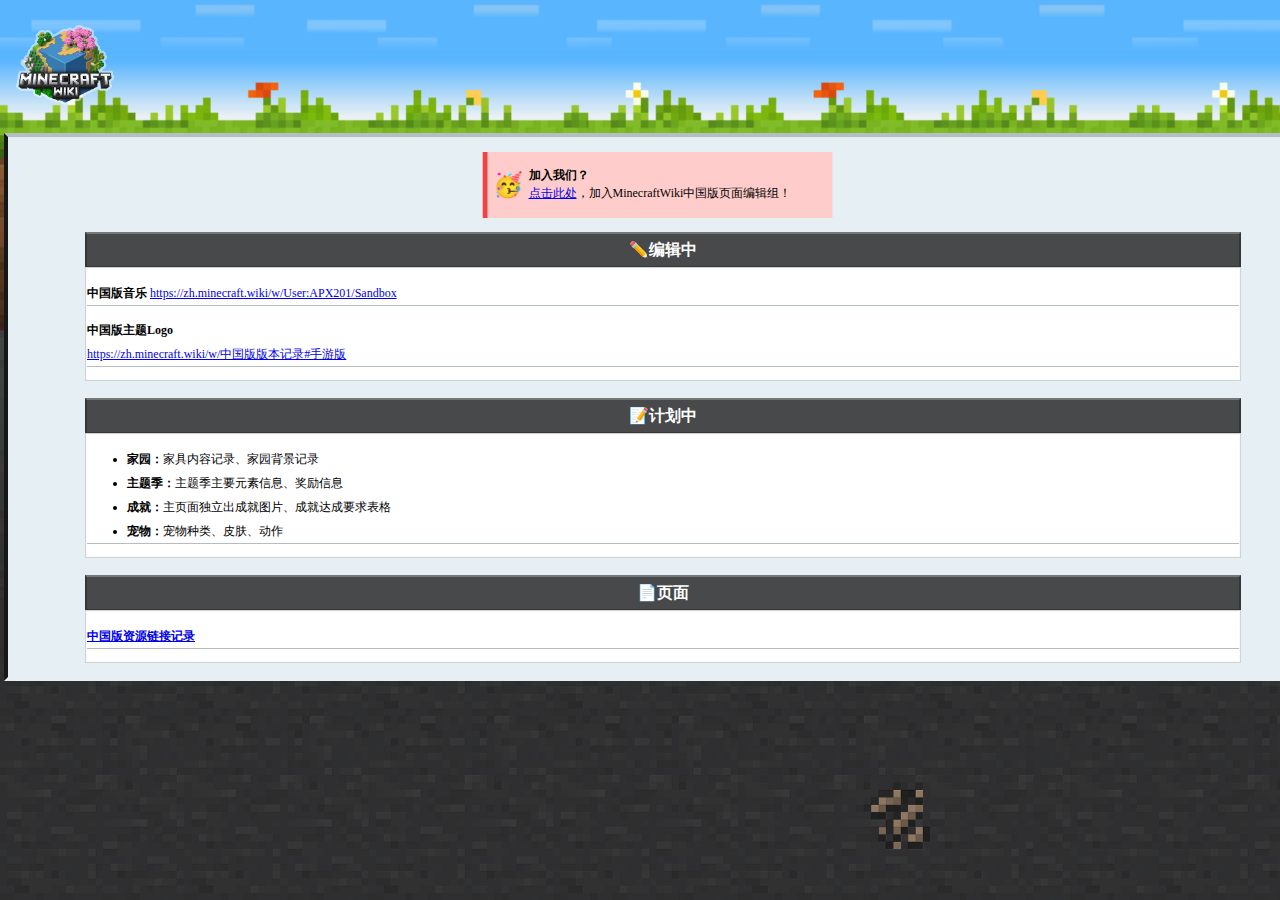
<file: index.html>
<!DOCTYPE html>
<html lang="en">
<head>
				<meta charset="UTF-8">
				<title>Minecraft Wiki MCCN Page Editorial team</title>
			 <link rel="stylesheet" type="text/css" href="style.css">
			 <link rel="icon" type="image/png" href="favicon.png">

</head>
<body>
				<img src="images/Wiki.png" alt="wiki logo" style="height:100px;width:100px;padding-top:15px;padding-left:15px;">
				<div style="height:10px"></div>
    <div class="backg">				
<!-- 信息框 -->    				
				    <div class="tips-in"> 
				        <b>加入我们？</b>
				        <p><a href="http://qm.qq.com/cgi-bin/qm/qr?_wv=1027&k=plSmUKA9-x3-qPTYTOZ_hnDhsMdA65Gj&authKey=hBxnffCEioSs7TqrIH2rZKGnhEHBSJ1NMZ4poiefxqEr34rToqA4iKsasguXFOUQ&noverify=0&group_code=1012251807">点击此处</a>，加入MinecraftWiki中国版页面编辑组！</p>
				    </div>
				    
<!--  -->			
				    <div style="height:80px"></div>
        <div class="title"><b>✏️编辑中</b></div>
        <div class="whboard">
        				<p class="whp">
        						<b>中国版音乐</b>        					<a href="https://zh.minecraft.wiki/w/User:APX201/Sandbox">https://zh.minecraft.wiki/w/User:APX201/Sandbox</a>
        				<p class="whp">
        						<b>中国版主题Logo</b></br>
<a href="https://zh.minecraft.wiki/w/中国版版本记录#手游版">https://zh.minecraft.wiki/w/中国版版本记录#手游版</a>
</p>
        </div></br>
        
        <div class="title"><b>📝计划中</b></div>
        <div class="whboard">
        				<ul class="whp">
 <li><b>家园：</b>家具内容记录、家园背景记录</li>
 <li><b>主题季：</b>主题季主要元素信息、奖励信息</li>
 <li><b>成就：</b>主页面独立出成就图片、成就达成要求表格</li>
 <li><b>宠物：</b>宠物种类、皮肤、动作</li>
           </ul>
        </div></br>
        
        <div class="title"><b>📄页面</b></div>
        <div class="whboard">
        				<p class="whp">
        							<a href="mccn-link.html"><b>中国版资源链接记录</b>   </a>
        				</p>
        </div>
        
        
        
</body>
</html>
</file>
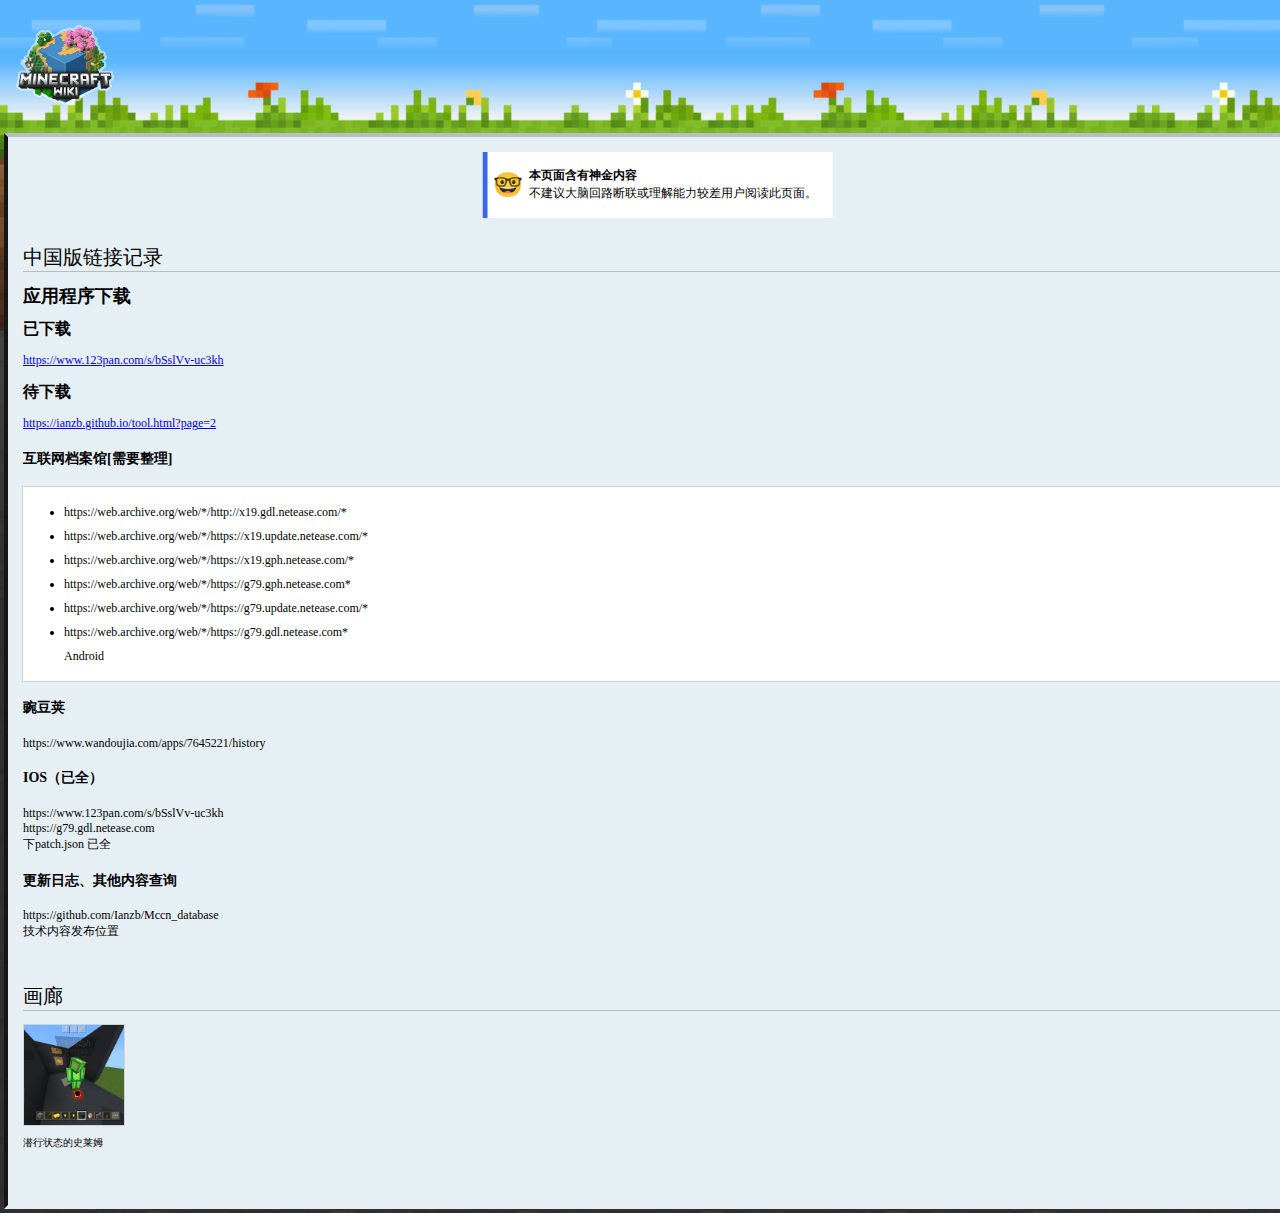
<file: mccn-link.html>
<!DOCTYPE html>
<html lang="en">
<head>
				<meta charset="UTF-8">
				<title>中国版资源链接记录</title>
			 <link rel="stylesheet" type="text/css" href="style.css">
			 <link rel="icon" type="image/png" href="favicon.png">
</head>
<body>
				<img src="images/Wiki.png" alt="wiki logo" style="height:100px;width:100px;padding-top:15px;padding-left:15px;">
				<div style="height:10px"></div>
    <div class="backg">				
<!-- 信息框 -->    				
				    <div class="tips-sj"> 
				        <b>本页面含有神金内容</b>
				        <p>不建议大脑回路断联或理解能力较差用户阅读此页面。</p>
				    </div>
				    
<!--  -->				    
				    <div style="height:80px"></div>
								<h1>
												中国版链接记录
								</h1>
								<h2>应用程序下载</h2>
        
        <h3>已下载</h3>
<a href="https://www.123pan.com/s/bSslVv-uc3kh">
<p class="p1">
https://www.123pan.com/s/bSslVv-uc3kh</p></a>
       
        <h3>待下载</h3>
<a href="https://ianzb.github.io/tool.html?page=2">
<p class="p1">
  https://ianzb.github.io/tool.html?page=2
  </p></a>
<h4>互联网档案馆[需要整理]</h4>
<div class="whboard" style="width:100%">
<ul class="whp" style="border-bottom:0px solid #B4BDC2;">
<li>https://web.archive.org/web/*/http://x19.gdl.netease.com/*</li>
<li>https://web.archive.org/web/*/https://x19.update.netease.com/*</li>
<li>https://web.archive.org/web/*/https://x19.gph.netease.com/*</li>
<li>https://web.archive.org/web/*/https://g79.gph.netease.com*</li>
<li>https://web.archive.org/web/*/https://g79.update.netease.com/*</li>
<li>https://web.archive.org/web/*/https://g79.gdl.netease.com*</li>
Android</ul></div>

<h4>豌豆荚</h4>
<p class="p1">
https://www.wandoujia.com/apps/7645221/history
<h4>IOS（已全）</h4>
<p class="p1">
https://www.123pan.com/s/bSslVv-uc3kh
</br>
https://g79.gdl.netease.com</br>
下patch.json 已全</p>

<h4>更新日志、其他内容查询</h4>
<p class="p1">
https://github.com/Ianzb/Mccn_database</br>
技术内容发布位置</p></br>

<h1>画廊</h1>
<div class="draw">
				
				<div class="drawd">
     <div class="picture">
  				<img src="images/pct-slime.jpg" alt="" class="picture-img">
  			</div>
  			<p class="picture-text">潜行状态的史莱姆</p>
  		</div>
  		
  		
  </div>
</div>

</div>
				
</body>
</html>
</file>
<file: style.css>
/* 页面背景 */
	.backg {
					background-color: #e6eff4;
					margin: 4px;
					width: 100%;
					height: 100%;
					padding-top: 15px;
     padding-right: 15px;
     padding-bottom: 15px;
     padding-left: 15px;
     z-index:9;
     border: 4px solid #000;
     border-color: #B5BEC3 #E6EFF4 #E6EFF4 #171717;
	}
/* 白模块 */
.whboard {
				background-color: white;
				border: 1px solid #F8F9FB;
				width: 90%;
  /* box-shadow: 0px -4px #ffffff40, -4px 0px #00000040, 0px 4px #00000040, 4px 0px #00000040; */
  margin-left: auto;
  margin-right: auto;
  margin-top: 0px;
  margin-bottom: 0px;
  color: #000;
  outline: solid 1px #CFD3D4;
  line-height: 2;
  text-align: center;
}
.whp {
				border-bottom: 1px solid #B4BDC2;
				font-size: 12px;
				text-align: left;
}
/* 网页背景 */
	 body {
    margin: 0;
    padding: 0;
    background-image: url('images/Background-HiDPI.png');
    background-repeat: repeat;
    background-size: 90%;
    z-index: 10;
    background-image:
     url('images/Header-background.png'),
     url('images/Background-HiDPI.png');
     background-repeat: repeat-x,
     repeat;
  } 
/* 信息框 */
.tips-sj {
  display: flex; /* 使用flexbox布局 */
  flex-direction: column; /* 子元素垂直排列 */
  align-items: flex-start; /* 从左侧开始对齐 */
  justify-content: center; /* 垂直居中 */
  position: absolute;/*absolute值为悬浮*/
  left: 50%;
  transform: translateX(-45%); /* 使提示框水平居中 */
  width: 350px;
  min-height: 50px; /* 最小高度 */
  background-color: #ffffff; /* 背景颜色为白色 */
  border-radius: 0; /* 移除圆角 */
  font-size: 12px; /* 字体大小 */
  line-height: 0.5; /* 行高 */
  color: #000000; /* 文本颜色为黑色 */
  padding: 20px 10px 10px 46px; /* 内边距，左侧增加额外空间以避免与图标重叠 */
  box-sizing: border-box; /* 包括内边距和边框在内的总宽度和高度 */
  overflow: hidden; /* 隐藏溢出的内容 */
}

.tips-sj::before {
  content: '';
  position: absolute;
  top: 0;
  left: 0; /* 将蓝色部分放置在左侧 */
  width: 5px; /* 蓝色部分的宽度 */
  height: 100%;
  background-color: #3266EE; /* 蓝色背景 */
}

.tips-sj::after {
  content: '🤓'; /* 标志 */
  position: absolute;
  top: 50%;
  left: 10px; /* 与左侧的间距 */
  transform: translateY(-50%); /* 垂直居中 */
  font-size: 24px; /* 标志大小 */
}
/* -- */
.tips-in {
  display: flex; /* 使用flexbox布局 */
  flex-direction: column; /* 子元素垂直排列 */
  align-items: flex-start; /* 从左侧开始对齐 */
  justify-content: center; /* 垂直居中 */
  position: absolute;
  left: 50%;
  transform: translateX(-45%); /* 使提示框水平居中 */
  width: 350px;
  min-height: 50px; /* 最小高度 */
  background-color: #FECCCB; /* 背景颜色为白色 */
  border-radius: 0; /* 移除圆角 */
  font-size: 12px; /* 字体大小 */
  line-height: 0.5; /* 行高 */
  color: #000000; /* 文本颜色为黑色 */
  padding: 20px 10px 10px 46px; /* 内边距，左侧增加额外空间以避免与图标重叠 */
  box-sizing: border-box; /* 包括内边距和边框在内的总宽度和高度 */
  overflow: hidden; /* 隐藏溢出的内容 */
}

.tips-in::before {
  content: '';
  position: absolute;
  top: 0;
  left: 0; /* 将红色部分放置在左侧 */
  width: 5px; /* 红色部分的宽度 */
  height: 100%;
  background-color: #EE4444; /* 红色背景 */
}

.tips-in::after {
  content: '🥳'; /* 标志 */
  position: absolute;
  top: 50%;
  left: 10px; /* 与左侧的间距 */
  transform: translateY(-50%); /* 垂直居中 */
  font-size: 24px; /* 标志大小 */
}
	
	
			@font-face {
				font-family:'MinecraftTen-VGORe';
				src: url(../../MinecraftTen-VGORe.ttf);
			}
			.MinecraftTen-VGORe{
				font-family: 'MinecraftTen-VGORe';
				font-size: 50px;
				text-shadow: none;
			}
			@font-face {
				font-family:'Minecraft字体';
				src: url(../../Minecraft字体.ttf);
			}
			.Minecraft字体{
				font-family: 'Minecraft字体';
				font-size: 50px;
				text-shadow: none;
			}

body {
  background-color: #48494a;
  font-family: "MC";
}

h1 {
  font-family: '宋体', SimSun, serif; 
  /*宋体*/
  font-weight: normal;/* 加粗 */
  font-size: 20px;
  text-align: left; /* 靠左 */
  border-bottom: 1px solid #B4BDC2;
   /* 下划线 */
  line-height: 1.2; /* 行高 */
  padding-bottom: 2px; /* 文字下方空间 */
}

.p1 {
				font-size:12px;
}

h2,
h3 {
				font-weight: hold;
				font-size: 18px;
				text-align: left;
				line-height: 1;
}

h3 {
				font-size:16px;
}

h4 {
   font-size: 14px;
}

button {
  font-family: "MC";
  height: 48px;
  background-color: #d0d1d4;
  color: #000000;
  padding-bottom: 6px;
  border: 2px solid #1e1e1f;
  box-shadow: inset 0 -4px #58585a, inset 3px 3px rgba(255, 255, 255, 0.6), inset -3px -7px rgba(255, 255, 255, 0.4);
}

button:hover {
  background-color: #b1b2b5;
  box-shadow: inset 0 -4px #58585a, inset 3px 3px rgba(255, 255, 255, 0.8), inset -3px -7px rgba(255, 255, 255, 0.6);
}

button:active {
  height: 44px;
  margin-top: 4px;
  padding-bottom: 2px;
  background-color: #b1b2b5;
  box-shadow: inset 3px 3px rgba(255, 255, 255, 0.8), inset -3px -3px rgba(255, 255, 255, 0.6);
}

.green_btn {
    background-color: #3C8527;
    color: #FFFFFF;
    padding-bottom: 6px;
    border: 2px solid #1E1E1F;
    box-shadow: inset 0 -4px #1D4D13, inset 3px 3px rgba(255, 255, 255, 0.2), inset -3px -7px rgba(255, 255, 255, 0.1);
}

.green_btn:hover {
    background-color: #2A641C;
    box-shadow: inset 0 -4px #1D4D13, inset 3px 3px rgba(255, 255, 255, 0.4), inset -3px -7px rgba(255, 255, 255, 0.3);
}

.green_btn:active {
    margin-top: 4px;
    height: 44px;
    padding-bottom: 2px;
    background-color: #1D4D13;
    box-shadow: inset 3px 3px rgba(255, 255, 255, 0.4), inset -3px -3px rgba(255, 255, 255, 0.3);
}

.title {
  background-color: #48494a;
  width: 90%;
  /* box-shadow: 0px -4px #ffffff40, -4px 0px #00000040, 0px 4px #00000040, 4px 0px #00000040; */
  margin-left: auto;
  margin-right: auto;
  margin-top: 0px;
  margin-bottom: 0px;
  border-top: 2px solid #ffffff40;
  border-bottom: 2px solid #00000040;
  border-left: 2px solid #00000040;
  border-right: 2px solid #00000040;
  color: #FFF;
  line-height: 2;
  text-align: center;
}

/* 画廊 */
.draw {
  display: flex; /* 使用flexbox布局 */
  flex-direction: row; /* 横向排列 */
  justify-content: flex-start; /* 从左开始排列 */
  gap: 20px; /* 设置每个元素之间的间距 */
}
.drawd {
display: flex; /* 使用flexbox布局 */
  flex-direction: column; /* 子元素垂直排列 */
  align-items: flex-start; /* 子元素靠左对齐 */
  width: 100px; /* 设置box的宽度 */
  margin-bottom: 30px;/*与下方文本的间距*/
.picture {
  background-color: white;
				border: 1px solid #CFD3D4;
				width: 100px;
				height: 100px;
  margin-left: auto;
  margin-right: auto;
  margin-top: 0px;
  margin-bottom: 0px;
  color: #000;
  line-height: 2;
  text-align: center;
  display: inline-block;
  margin-right: 20px;
}
.picture-img {
  width: 100%; /* 图片宽度占满div */
  height: 100%; /* 图片高度占满div */
  object-fit: cover; /* 保持图片的宽高比，裁剪图片以适应div的大小 */
}
.picture-text {
		font-size: 10px; /* 设置较小的字体大小 */
  top: 20px;
}
</file>
